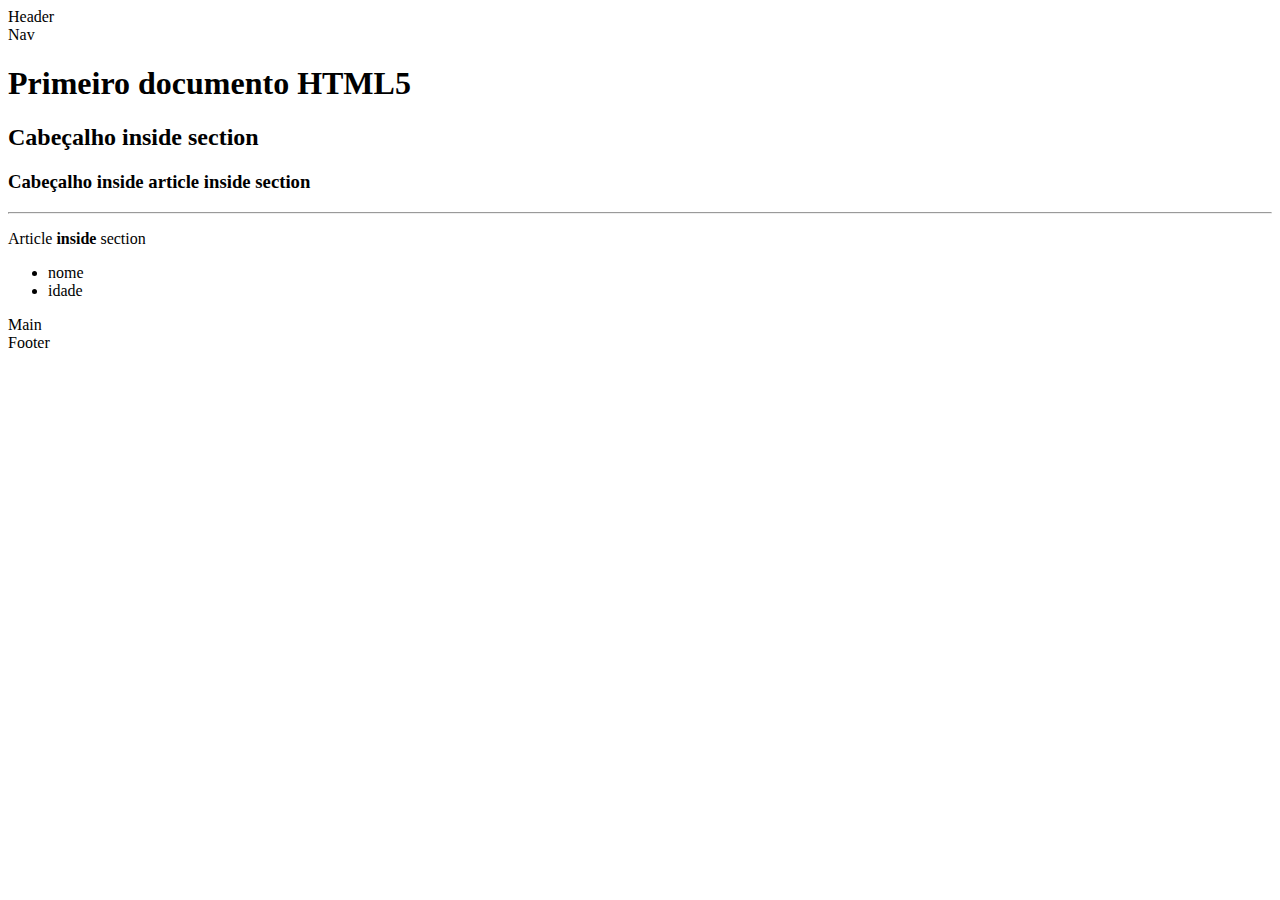
<file: und01mod02/index.html>
<!DOCTYPE html>
<html lang="pt-BR">

<head>
    <meta charset="UTF-8">
    <meta http-equiv="X-UA-Compatible" content="IE=edge">
    <meta name="viewport" content="width=device-width, initial-scale=1.0">
    <title>Alzir</title>
</head>

<body>
    <header>Header</header>
    <nav>Nav</nav>
    <h1>Primeiro documento HTML5</h1>
    <section>
        <h2>Cabeçalho inside section</h2>
        <article>
            <h3>Cabeçalho inside article inside section</h3>
            <hr> 
            <p>Article <strong> inside</strong> section</p>
        </article>
        <ul><li> nome </li> <li>idade</li></ul>
    </section>
    <main>Main</main>
    <footer>Footer</footer>
</body>

</html>
</file>
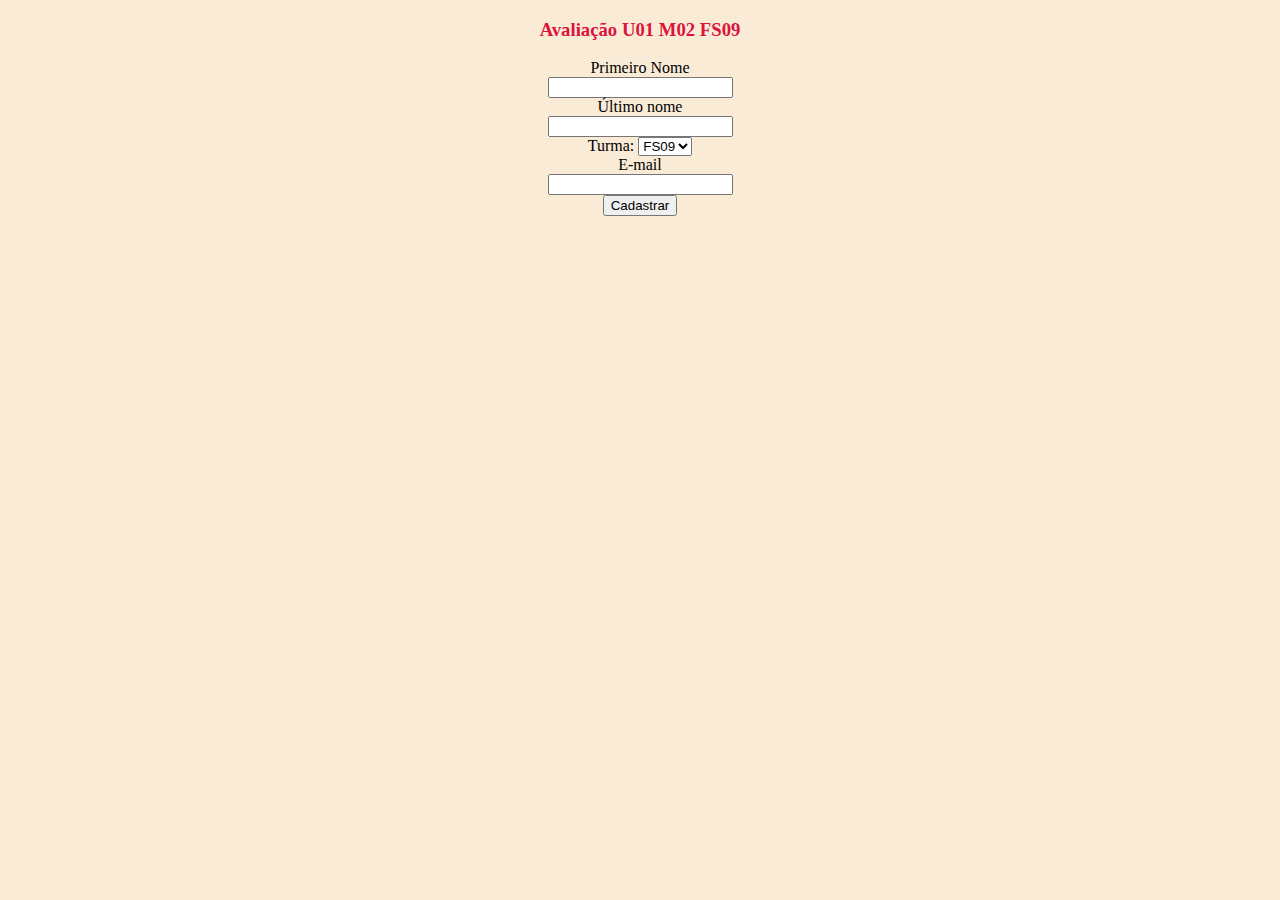
<file: prova2/form01.html>
<!DOCTYPE html>
<html lang="pt-BR">

<head>
    <meta charset="UTF-8">
    <meta http-equiv="X-UA-Compatible" content="IE=edge">
    <meta name="viewport" content="width=device-width, initial-scale=1.0">
    <link rel="stylesheet" href="./form01.css">
    <title>Formulário</title>
</head>

<body>
    <form action="http://192.168.2.138:8090/av01" target="_blank">
        
        <h3> Avaliação U01 M02 FS09 </h3>
        <label for="primeiroNome">Primeiro Nome</label> <br>
        <input type="text" id="primeiroNome" name="primeiroNome"> <br>

        <label for="ultimoNome">Último nome</label> <br>
        <input type="text" id="ultimoNome" name="ultimoNome"> <br>

        <label for="turma">Turma:</label>
        <select id="turma" name="turma">
            <option value="FS09">FS09</option>
            <option value="FS10">FS10</option>
        </select> <br>

            <label for="email"> E-mail </label> <br>
            <input type="email" id="email" name="email" required> <br>

             <input type="submit" value="Cadastrar"
            










    

</body>

</html>
</file>
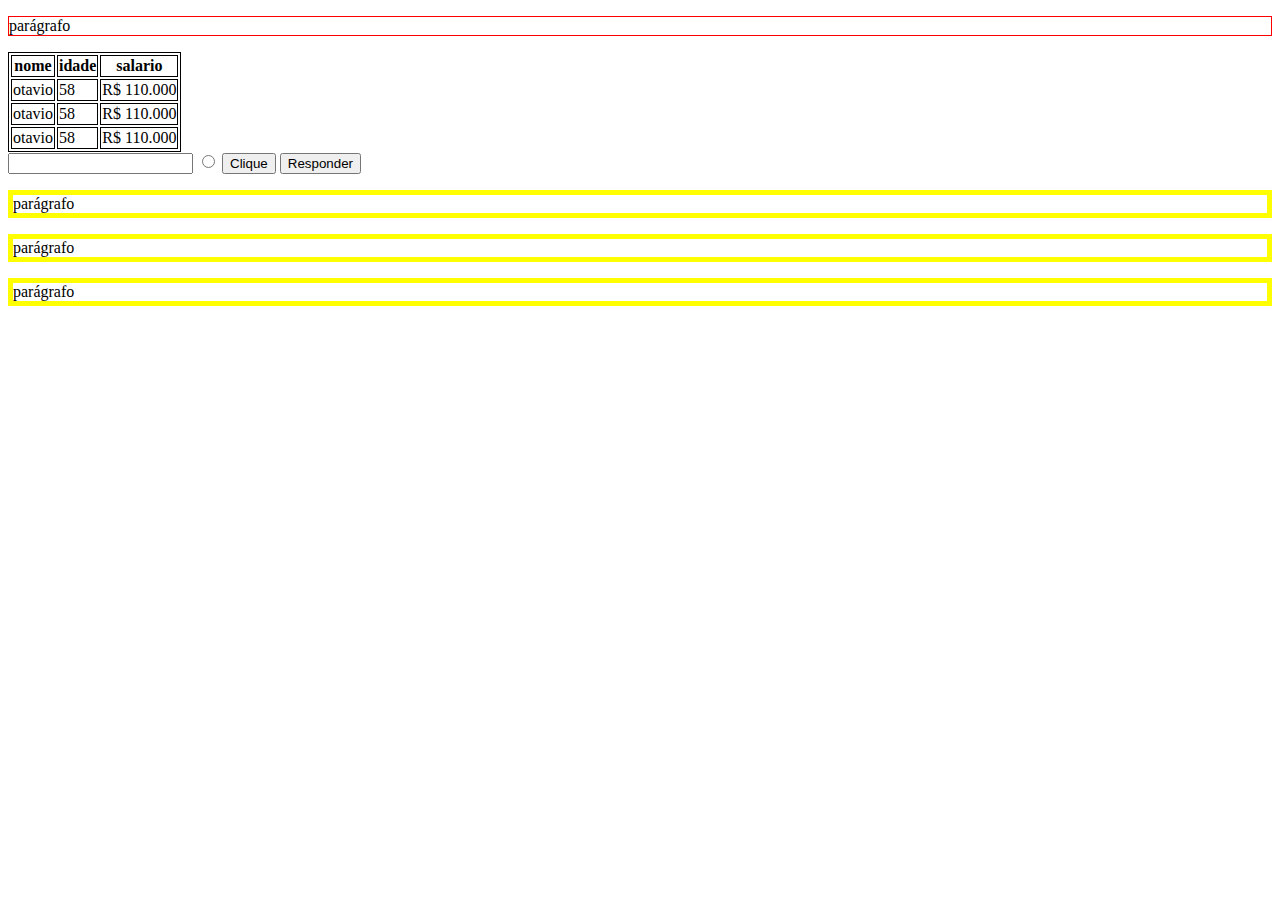
<file: und01mod02/tags01.html>
<!DOCTYPE html>
<html lang="pt-BR">
<head>
    <meta charset="UTF-8">
    <meta http-equiv="X-UA-Compatible" content="IE=edge">
    <meta name="viewport" content="width=, initial-scale=1.0">
    <title>Tags inline</title>
    <link rel="stylesheet" href="./tags01.css"
</head>
<body>
 <p style="border: 1px solid rgb(255,0,0)"> parágrafo  </p>
 <table> 
<tr> 
    <th> nome</th>
    <th> idade</th>
    <th> salario</th>
</tr>
<td> otavio </td>
<td> 58 </td>
<td> R$ 110.000 </td></tr>
</tr>
<td> otavio </td>
<td> 58 </td>
<td> R$ 110.000 </td></tr>
</tr>
<td> otavio </td>
<td> 58 </td>
<td> R$ 110.000 </td></tr> </table>

<form action="">
<input type="text">
<input type="radio" value="Casa"> 
<input type="button" value="Clique">
<input type="submit" value="Responder">


 <p> parágrafo </p>
 <p> parágrafo </p>
 <p> parágrafo </p>
</body>
</html>
</file>
<file: prova2/form01.css>
h3 {
    color: rgb(220, 20, 60);
}

body {
    background-color: rgb(250, 235, 215);

    text-align: center;
}
</file>
<file: und01mod02/tags01.css>
p {
    border: 5px solid rgb(255,255,0)
}

table,
th,
td { border: 1px solid black}
</file>
